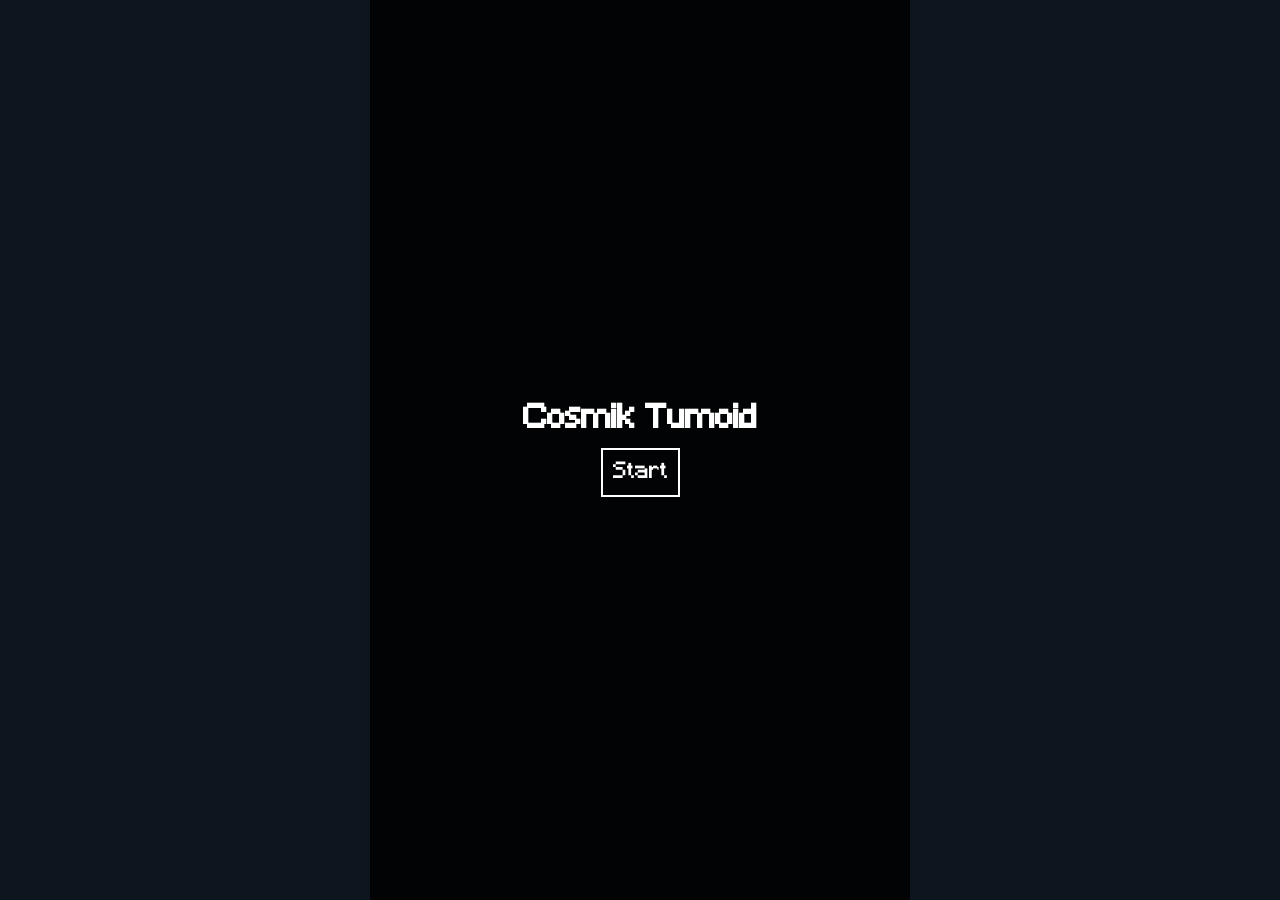
<file: index.html>
<!-- index.html -->
<!doctype html>
<html lang="en">

<head>
  <meta charset="UTF-8" />
  <meta name="viewport" content="width=device-width, initial-scale=1.0" />
  <title>Document</title>
  <link rel="stylesheet" href="style.css" />
  <script type="module" src="script.js"></script>
</head>

<body>

  <main>
    <canvas width="150" height="250"></canvas>

    <div id="ui">
      <div id="menu">
        <h1>Cosmik Tumoid</h1>
        <button id="play-button">Play!</button>
        <button id="scores-button">HighScores</button>
      </div>
      <div id="scores">
        <h2>HIGHSCORES</h2>
        <table>
          <thead>
            <tr>
              <th>NAME</th>
              <th>SCORE</th>
            </tr>
          </thead>
          <tbody>
          </tbody>

        </table>
        <button id="back-button">Back</button>
      </div>
      <div id="game">
        <h1 id="game-score">0</h1>
        <div id="game-controls">
          <button id="shoot-button">
            <svg width="64" height="64" viewBox="0 0 15 15">
              <path fill="#ff1a00"
                d="M5,1l0,1l-2,0l0,1l-1,0l0,2l-1,0l0,5l1,0l0,2l1,0l0,1l2,0l0,1l5,0l0,-1l2,0l0,-1l1,0l0,-2l1,0l0,-5l-1,0l0,-2l-1,0l0,-1l-2,0l0,-1l-5,0Z" />
              <path
                d="M1,10l-1,0l0,-5l1,0l0,5Zm0,-5l0,-2l1,0l0,2l-1,0Zm1,-2l0,-1l1,0l0,1l-1,0Zm1,-1l0,-1l2,0l0,1l-2,0Zm2,-1l0,-1l5,0l0,1l-5,0Zm5,0l2,0l0,1l-2,0l0,-1Zm2,1l1,0l0,1l-1,0l0,-1Zm1,1l1,0l0,2l-1,0l0,-2Zm1,2l1,0l0,5l-1,0l0,-5Zm0,5l0,2l-1,0l0,-2l1,0Zm-1,2l0,1l-1,0l0,-1l1,0Zm-1,1l0,1l-2,0l0,-1l2,0Zm-2,1l0,1l-5,0l0,-1l5,0Zm-5,0l-2,0l0,-1l2,0l0,1Zm-2,-1l-1,0l0,-1l1,0l0,1Zm-1,-1l-1,0l0,-2l1,0l0,2Z" />
              <path fill="#a71100"
                d="M5,13l5,0l0,1l-5,0l0,-1Zm5,0l0,-1l2,0l0,1l-2,0Zm-7,-1l2,0l0,1l-2,0l0,-1Zm9,0l0,-1l1,0l0,1l-1,0Zm-9,0l-1,0l0,-1l1,0l0,1Z" />
              <path fill="#ffa49a"
                d="M12,3l1,0l0,1l-1,0l0,-1Zm-9,0l0,1l-1,0l0,-1l1,0Zm0,0l0,-1l2,0l0,1l-2,0Zm2,-1l0,-1l5,0l0,1l-5,0Zm5,0l2,0l0,1l-2,0l0,-1Z" />
            </svg>
          </button>
          <div id="states-container">
            <div id="ammo" class="container">
              <h3>AMMO</h3>
              <h2>100</h2>
            </div>
            <div id="fuel" class="container">
              <h3>FUEL</h3>
              <h2>100%</h2>
            </div>
          </div>
          <button id="left-button">
            <svg width="32" height="32" viewBox="0 0 4 5" style="fill:white;rotate:180deg">
              <path d="M2,5l-2,0l0,-5l2,0l0,1l1,0l0,1l1,-0l0,1l-1,0l0,1l-1,0l0,1Z" />
            </svg>
          </button>
          <button id="right-button">
            <svg width="32" height="32" viewBox="0 0 4 5" fill="white">
              <path d="M2,5l-2,0l0,-5l2,0l0,1l1,0l0,1l1,-0l0,1l-1,0l0,1l-1,0l0,1Z" />
            </svg>
          </button>
        </div>

      </div>
      <div id="gameover">
        <h2>GAME OVER!</h2>
        <div id="highscore">
          <h3></h3>
          <input id="name-input" type="text" maxlength="3">
          <button id="send-button">Send</button>
        </div>
        <button id="retry-button">Play Again!</button>
        <button id="home-button">Home</button>
      </div>
    </div>

    <div id="splash">

      <h1>Cosmik Tumoid</h1>
      <button id="enter-button">Start</button>
    </div>
  </main>

  <audio>
    <source>
  </audio>
</body>

</html>
</file>
<file: style.css>
/* style.css */

@font-face {
    font-family: uiFont;
    src: url('assets/font.ttf');
}

:root {
    --color-a: #e6611d;
    --color-b: #ded798;
    --color-c: #553006;
    --color-d: #928e6c;
    --btn-width: 2px;
    --btn-width-minus: -2px;
    --speed: 0.5s;
}

* {
    box-sizing: border-box;
    margin: 0;
    padding: 0;
    font-family: uiFont;
    color: white;
}

*:focus {
    outline: none;
}

html,
body {
    display: flex;
    width: 100%;
    height: 100dvh;
    align-items: center;
    justify-content: center;
    background-color: #0d161f;
}

button {
    padding: 10px;
    background-color: transparent;
    border: none;
    cursor: pointer;
    font-size: 1.4rem;
}

button:active {
    scale: 0.9;
}

main {
    position: relative;
    display: flex;
    width: 100%;
    height: 100%;
    max-width: 540px;
    max-height: 900px;
    background: #020304;
}

canvas {
    flex: 1;
    aspect-ratio: 3 / 5;
    touch-action: manipulation;
    image-rendering: pixelated;
}

/* SPLASH */
#splash {
    position: absolute;
    display: flex;
    flex-direction: column;
    align-items: center;
    justify-content: center;
    inset: 0;
    gap: 10px;
}

/* UI */
#ui {
    position: absolute;
    inset: 0;
    display: flex;
}

/* MENU */
#menu {
    display: none;
    flex-direction: column;
    align-items: center;
    justify-content: center;
    flex: 1;
    gap: 20px;
}

#menu h1 {
    font-size: clamp(3rem, 1vw, 4rem);
    text-align: center;
}

#menu button,
#scores button,
#gameover button,
#splash button {
    border: 2px solid white;
}

/* SCORES */
#scores {
    display: none;
    flex-direction: column;
    justify-content: center;
    align-items: center;
    flex: 1;
    gap: 20px;
}

#scores h2 {
    font-size: clamp(1.5rem, 5vw, 3rem);
}

table {
    height: fit-content;
    width: fit-content;
}

th,
td {
    padding: 10px;
    text-align: center;
    font-size: clamp(1.2rem, 5vw, 2rem);
    text-transform: uppercase;
}

th {
    border-bottom: 1px solid white;
}

/* GAME */
#game {
    display: none;
    flex: 1;
    flex-direction: column;
    justify-content: space-between;
}

#game-score {
    display: flex;
    justify-content: center;
    padding: 20px;
    font-size: clamp(1.5rem, 10vw, 4rem);
}

#game-controls {
    display: flex;
}

#states-container {
    flex: 1;
    display: flex;
}

#states-container .container {
    flex: 1;
    display: flex;
    gap: 5px;
    flex-direction: column;
    justify-content: center;
    align-items: center;
}

#states-container h3 {
    font-size: clamp(0.8rem, 5vw, 1.3rem);
}

/* GAME OVER */
#gameover {
    display: none;
    align-items: center;
    justify-content: center;
    flex-direction: column;
    flex: 1;
    gap: 10px;
}

#gameover h2 {
    font-size: clamp(2.5rem, 5vw, 4rem);
}

input {
    font-size: 1.4rem;
    line-height: 1.4rem;
    text-align: center;
    width: calc(3ch + 20px);
    text-transform: uppercase;
    border: none;
    color: black;
    background-color: transparent;
    border: none;
    outline: none;
    padding-bottom: 5px;
    background-image: linear-gradient(to right, rgba(255, 255, 255, 0) 20%, black 0%);
    background-position: bottom;
    background-size: 34% 4px;
    background-repeat: repeat-x;
}

#highscore {

    display: none;
    flex-direction: column;
    align-items: center;
    justify-content: center;
    padding: 10px;
    gap: 10px;
    width: 80%;
    background-color: white;
}

#highscore h3 {
    font-size: clamp(2, 5vw, 3);
    color: black;
}

#highscore button {
    color: black;
    border-color: black;
}

button.disabled {
    opacity: 0.7;
    pointer-events: none;
}
</file>
